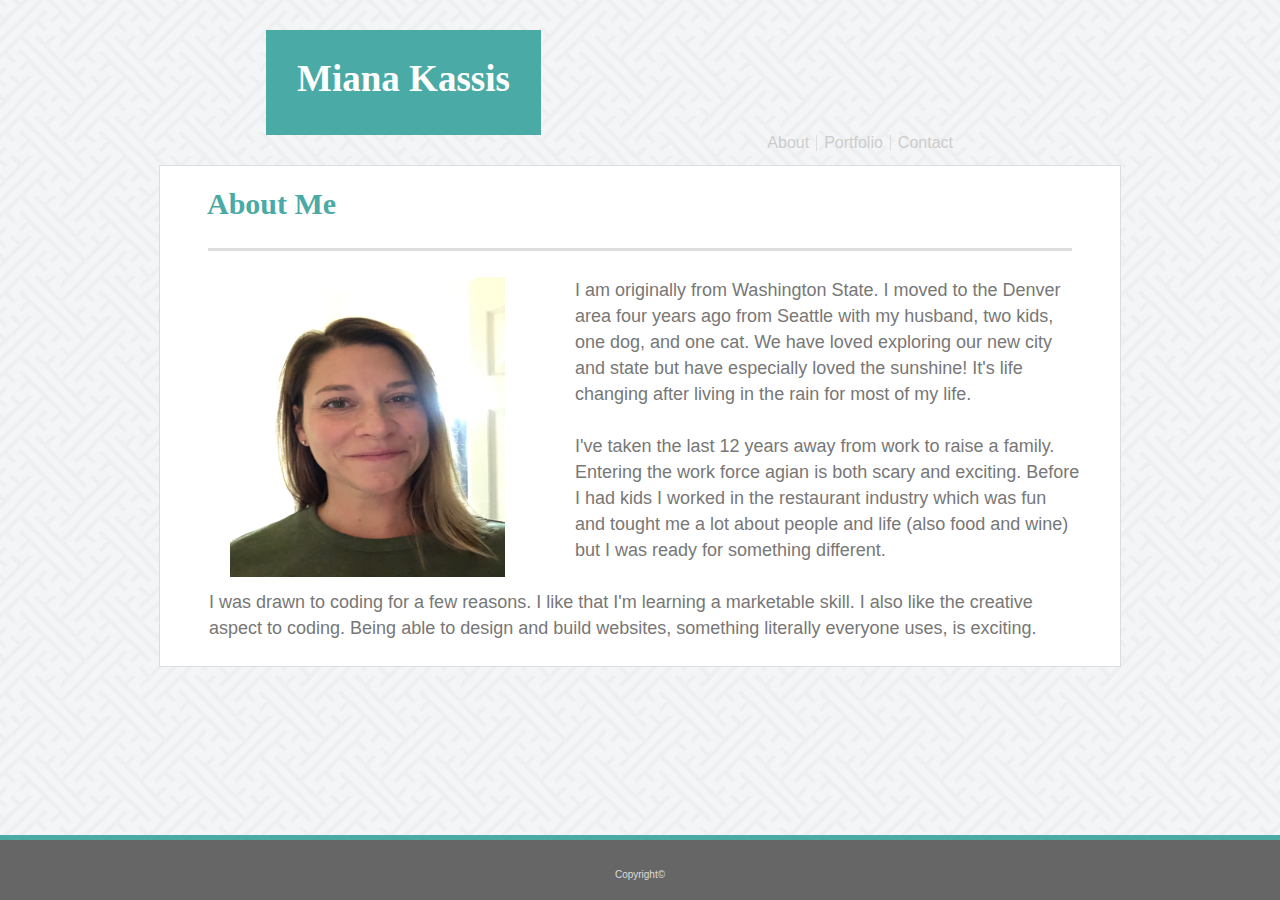
<file: index.html>
<!DOCTYPE html>
<html lang="en">
<head>
    <meta charset="UTF-8">
    <meta name="viewport" content="width=device-width, initial-scale=1.0">
    <meta http-equiv="X-UA-Compatible" content="ie=edge">
    <link rel="stylesheet" type="text/css" href="./assets/css/reset.css">
    <link rel="stylesheet" type="text/css" href="./assets/css/style.css">
    <title>Responsive Portfolio</title>
</head>

<body>
    <header class="site-header">
        <h2>Miana Kassis</h2>
    </header>
   
    <nav>
    <ul class="navigation">
            <li><a href="index.html">About</a></li>
            <li><a href="portfolio.html">Portfolio</a></li>
            <li><a href="contact.html">Contact</a></li>
          </ul>
        </nav>
        <div class="main-content">
    <section>
        <div class="container-1">
            <h2 class="page-header">About Me</h2>
            <br>
            <hr>
            <br>
           <img id="bio-image" src="./assets/images/IMG_3852.jpg" alt="Miana Kassis" height="300" width="275">
        
            <p>I am originally from Washington State. I moved to the Denver area four years ago from Seattle 
               with my husband, two kids, one dog, and one cat. We have loved exploring our new city and state but 
               have especially loved the sunshine! It's life changing after living in the rain for most of my life.
            </p>
            <br>

            <p>I've taken the last 12 years away from work to raise a family. Entering the work force agian is both scary and exciting.
                Before I had kids I worked in the restaurant industry which was fun and tought me a lot about people and life
                (also food and wine) but I was ready for something different.
            </p>
            <br>

            <p>I was drawn to coding for a few reasons. I like that I'm learning a marketable skill. I also like the creative
                aspect to coding. Being able to design and build websites, something literally everyone uses, is exciting.
            </p>
            </div>
        </section>
    </div>
        <div class="footer">
            <footer>Copyright©</footer>
        </div>

    
</body>
</html>
</file>
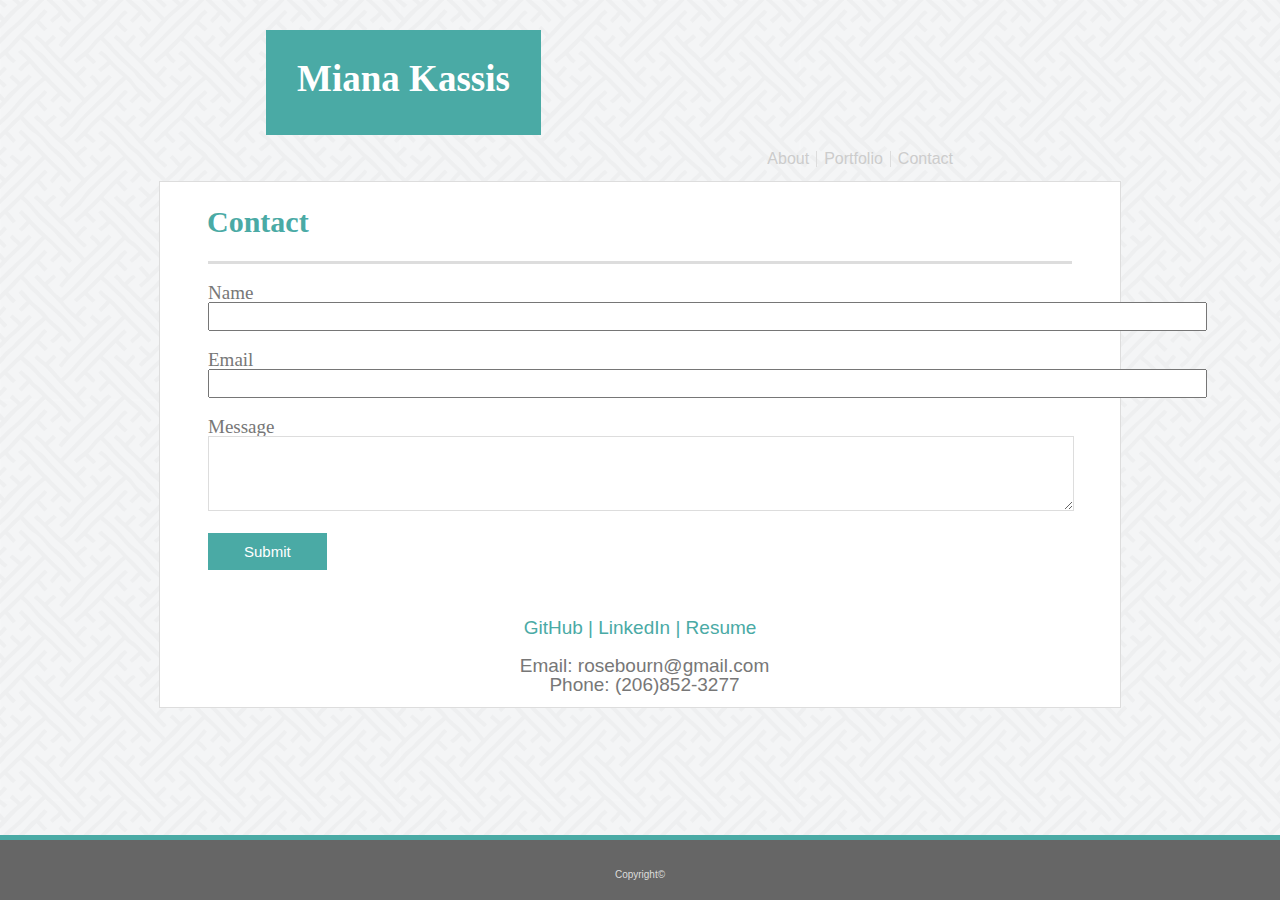
<file: contact.html>
<!DOCTYPE html>
<html lang="en">

<head>
    <meta charset="UTF-8">
    <meta name="viewport" content="width=device-width, initial-scale=1.0">
    <meta http-equiv="X-UA-Compatible" content="ie=edge">
    <link rel="stylesheet" type="text/css" href="./assets/css/reset.css">
    <link rel="stylesheet" type="text/css" href="./assets/css/style.css">
    <title>Responsive Portfolio</title>
</head>

<body>
    <header class="site-header">
        <h2>Miana Kassis</h2>
    </header>
    <br>

    <nav>
        <ul class="navigation">
            <li><a href="index.html">About</a></li>
            <li><a href="portfolio.html">Portfolio</a></li>
            <li><a href="contact.html">Contact</a></li>
        </ul>
    </nav>

    <section>
        <div class="container-2">
            <h2 class="page-header">Contact</h2>
            <br>
            <hr>
            <br>
            <form>
                Name<br>
                <input type="text" name="name" size="121">
                <br>
                <br>
                Email<br>
                <input type="text" name="email" size="121">
                <br>
                <br>
                Message<br>
                <textarea></textarea>
                <br>
                <br>
                <input type="submit" value="Submit">
            </form>
            <br>
            <br>

            <ul class="links">
                <li><a class="link-color" href="https://github.com/rosebourn" target="_blank">GitHub |</a></li>
                <li><a class="link-color" href="https://www.linkedin.com/in/mianakassis?trk=people-guest_profile-result-card_result-card_full-click" target="_blank">LinkedIn |</a></li>
                <li><a class="link-color" href="#">Resume</a></li>
            </ul>
            <br>
                <div class="email">
                <p>Email: rosebourn@gmail.com</p>
                <p>Phone: (206)852-3277</p>
            </div>
            
        </div>
    </section>
    <div class="footer">
        <footer>Copyright©</footer>
    </div>
</body>

</html>
</file>
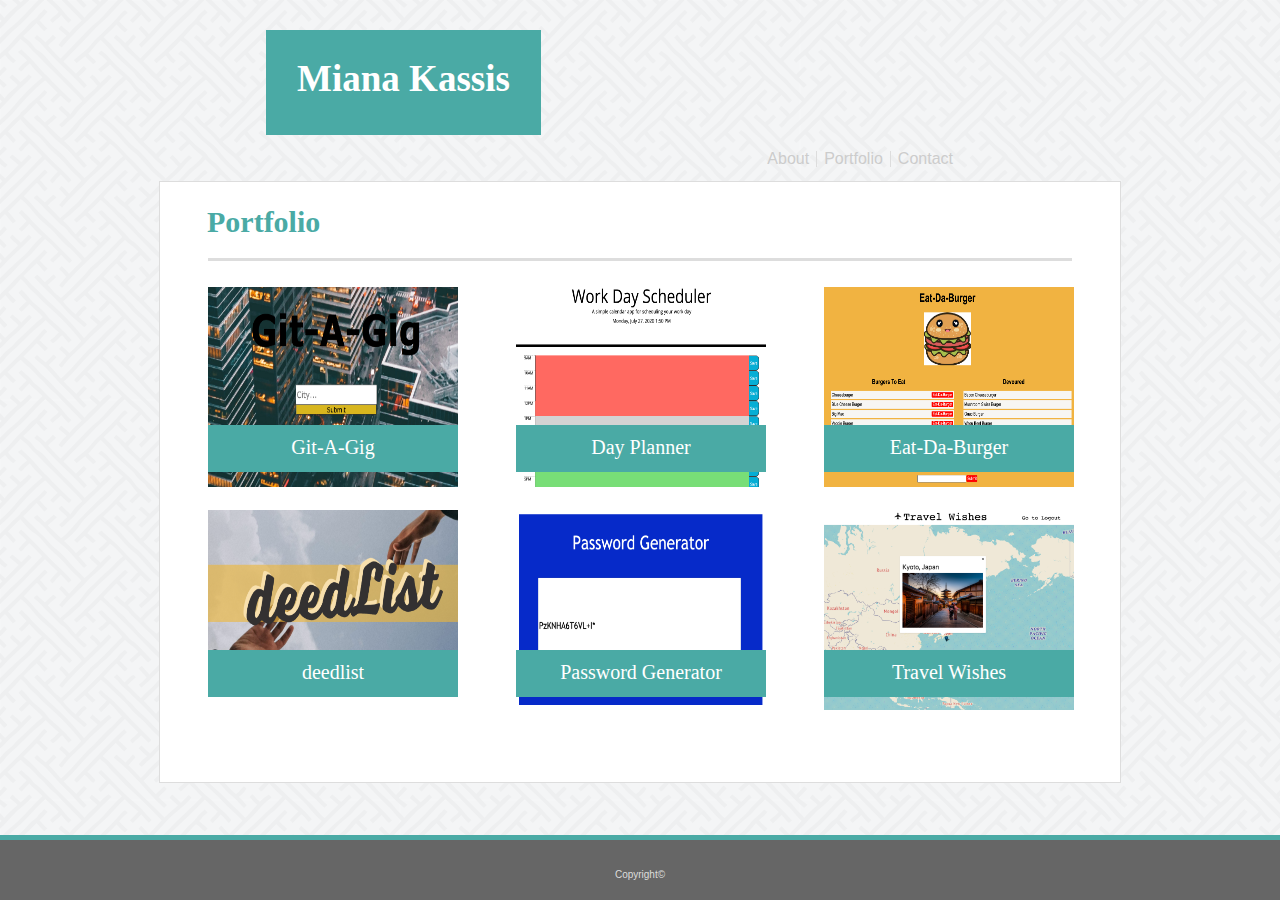
<file: portfolio.html>
<!DOCTYPE html>
<html lang="en">
<head>
    <meta charset="UTF-8">
    <meta name="viewport" content="width=device-width, initial-scale=1.0">
    <meta http-equiv="X-UA-Compatible" content="ie=edge">
    <link rel="stylesheet" type="text/css" href="./assets/css/reset.css">
    <link rel="stylesheet" type="text/css" href="./assets/css/style.css">
    <title>Responsive Portfolio</title>
</head>
<body>
    <header class="site-header">
        <h2>Miana Kassis</h2>
    </header>
    <br>

<nav>
    <ul class="navigation">
        <li><a href="index.html">About</a></li>
        <li><a href="portfolio.html">Portfolio</a></li>
        <li><a href="contact.html">Contact</a></li>
    </ul>
</nav>

<section>

<div class="container-3">

    <h2 class="page-header">Portfolio</h2>
    <br>
    <hr>
    <br>

    <div class="gallery">
          
    <a href="https://rosebourn.github.io/Freelance-Connector-Take2/" target="_blank"><img src="./assets/images/Project1.png" width="250" height="200" title="Git-A-Gig" alt="Git-A-Gig"></a>
        <div class="text-block-1">
            <a class="card-title" href="https://rosebourn.github.io/Freelance-Connector-Take2/" target="_blank"><h3>Git-A-Gig</h3></a>
        </div>
    </div>

    <div class="gallery">
           
    <a href="https://rosebourn.github.io/Day-Planner/" target="_blank"><img src="./assets/images/DayPlanner2.png" width="250" height="200" title="Day Planner" alt="Day Planner"></a>
        <div class="text-block-1">
            <a class="card-title" href="https://rosebourn.github.io/Day-Planner/" target="_blank"><h3>Day Planner</h3></a>
        </div>
    </div>

    <div class="gallery">
           
    <a href="https://fathomless-tundra-95725.herokuapp.com/" target="_blank"><img src="./assets/images/Burger.png" width="250" height="200" title="Eat-Da-Burger" alt="Eat-Da-Burger"></a>
        <div class="text-block-1">
            <a class="card-title" href="https://fathomless-tundra-95725.herokuapp.com/" target="_blank"><h3>Eat-Da-Burger</h3></a>
        </div>
    </div>

    <div class="gallery">
            
    <a href="https://deedlist.herokuapp.com/" target="_blank"><img src="./assets/images/deedList.png" width="250" height="200" title="deedlist" alt="deedlist"></a>
        <div class="text-block-2">
            <a class="card-title" href="https://deedlist.herokuapp.com/" target="_blank"><h3>deedlist</h3></a>
        </div>
    </div>

    <div class="gallery">
            
        
    <a href="https://rosebourn.github.io/Password-Generator/" target="_blank"><img src="./assets/images/Password.png" width="250" height="200" title="Note Taker" alt="Note Taker"></a>
        <div class="text-block-2">
            <a class="card-title" href="https://rosebourn.github.io/Password-Generator/" target="_blank"><h3>Password Generator</h3></a>
        </div>
    </div>

    <div class="gallery">
            
        
        <a href="https://travel-wishes.herokuapp.com/" target="_blank"><img src="./assets/images/TravelWishes.png" width="250" height="200" title="Note Taker" alt="Note Taker"></a>
            <div class="text-block-2">
                <a class="card-title" href="https://travel-wishes.herokuapp.com/" target="_blank"><h3>Travel Wishes</h3></a>
            </div>
        </div>

</div>

</section>
<div class="footer">
    <footer>Copyright©</footer>
</div>
</body>
</html>
</file>
<file: assets/css/style.css>
.site-header {
    background: #4aaaa5;
    height: 75px;
    width: 275px;
    border: 0;
    margin-left: 266px;
    margin-top: 30px;
    padding-top: 30px;
    padding-bottom: 0;
    font-size: 37px;
    font-weight: bold;
    text-align: center;
    color: white; 
    font-family: Georgia, 'Times New Roman', Times, serif;
}

.container-1 {
    width: 960px;
    height: 500px;
    background: #ffffff;
    color: #777777;
    font-size: 18px;
    line-height: 26px;
    margin: 0 auto;
    border: 1px solid #dddddd;
}

.page-header {
    color: #4aaaa5;
    font-family: Georgia, 'Times New Roman', Times, serif;
    font-size: 30px;
    font-weight: bold;
    padding: 5px 5px 5px 5px;
    margin-left: 42px;
    margin-top: 20px;
}

div.gallery {
    position: relative;
    margin: 10px;
    float: left;
    margin-left: 48px;
}

.text-block-1 {
    position: fixed;
    top: 425px;
    background: #4aaaa5;
    color: white;
    font-size: 20px;
    height: 35px;
    width: 250px;
    text-align: center;
    padding-top: 12px;
}

.text-block-2 {
    position: fixed;
    top: 650px;
    background: #4aaaa5;
    color: white;
    font-size: 20px;
    height: 35px;
    width: 250px;
    text-align: center;
    padding-top: 12px;
}

#bio-image {
    /* transform: rotate(90deg); */
    float: left;
    margin-right: 70px;
    margin-left: 70px;
}

.navigation {
    font-family: 'Arial', 'Helvetica Neue', Helvetica, sans-serif;
    float: right;
}

nav {
    margin-bottom: 30px;
    margin-right: 25%;
}

ul.navigation li {
  list-style-type: none;
  float: left;
  padding-right: 7px;
  padding-left: 7px;
  border-right: 1px solid #dddddd;
}

ul.navigation li:last-child {
    border-right: none;
}

a {
    color: #cccccc;
    text-decoration: none;
}

body {
    background-image: url(../images/interlaced/interlaced.png);
}   

footer {
    background: #666666;
    text-align: center;
    height: 30px;
    padding-top: 30px;
    font-size: 10px;
    font-family: 'Arial', 'Helvetica Neue', Helvetica, sans-serif;
    color: #dddddd;
    border-top: 5px solid #4aaaa5;
    position: absolute;
    bottom: 0px;
    width: 100%;
}

.container-2 {
    width: 960px;
    height: 525px;
    background: #ffffff;
    color: #777777;
    font-size: 19px;
    margin: 0 auto;
    border: 1px solid #dddddd;
}

textarea {
    width: 95%;
    height: 75px;
    padding: 15px 22px;
    box-sizing: border-box;
    border-color: #dddddd;
}

input[type=submit] {
    background-color: #4aaaa5;
    color: #ffffff;
    font-size: 15px;
    border: none;
    padding: 10px 36px;
    margin-bottom: 10px;
    cursor: pointer;
}

p {
    font-family: 'Arial', 'Helvetica Neue', Helvetica, sans-serif;
    margin-left: 49px;
    margin-right: 40px;
}

.container-3 {
    width: 960px;
    height: 600px;
    background: #ffffff;
    margin: 0 auto;
    border: 1px solid #dddddd;
}

.links {
    text-align: center;
    list-style-type: none;
    padding-right: 7px;
    padding-left: 7px;
    font-family: 'Arial', 'Helvetica Neue', Helvetica, sans-serif;
}

.link-color {
    color: #4aaaa5;
}

ul.links li {
    display: inline;
}

.email {
    text-align: center;
}

form {
    margin-left: 48px;
}

input[type=text] {
    padding: 5px;
}

.card-title {
    color: white;
}

hr {
    width: 90%;
    margin: 0 auto;
    height: 3px;
    background-color: #dddddd;
    border: 0;
}

@media screen and (max-width: 640px) {
    .site-header {
        position: static;
        margin: auto 0;
        height: 40px;
        padding-top: 15px;
        padding-bottom: 15px;
    }

    .navigation {
        margin-right: 50%;
    }

    nav {
        margin-top: 9px;
    }

    .page-header {
        margin-top: 10px;
    }

    #bio-image {
        height: 200px;
        width: 175px;
    }

    .container-1 {
        width: 525px;
        height: 610px;
        font-size: 13px;
    }

    .container-2 {
        width: 525px;
        height: 550px;
    }

    .container-3 {
        width: 575px;
        height: 1200px;
    }

    footer {
        position: absolute;
        bottom: 0;
        width: 100%;
        height: 25px;
        padding: 2px;
    }

    input[type=text] {
        width: 92%;
    }

    form {
        margin-left: 30px;
    }
}

@media screen and (min-width: 641px) and (max-width: 768px) {
    .site-header {
        margin: auto 0;
        height: 40px;
        padding-top: 15px;
        padding-bottom: 15px;
    }

    .navigation {
        margin-right: 50%;
    }

    nav {
        margin-top: 9px;
    }

    #bio-image {
        height: 250px;
        width: 200px;
    }

    .container-1 {
        width: 600px;
        height: 625px;
        font-size: 15px;
    }

    .container-2 {
        width: 625px;
        height: 550px;
    }

    .container-3 {
        width: 700px;
        height: 770px;
    }

    footer {
        position: absolute;
        bottom: 0;
        width: 100%;
        height: 25px;
        padding: 2px;
    }

    input[type=text] {
        width: 93%;
    }

    form {
        margin-left: 33px;
    }
}

@media screen and (min-width: 769px) and (max-width: 980px) {
    
    .site-header {
        margin: auto 0;
        padding-top: 30px;
        height: 65px;
    }

    .navigation {
        margin-right: 50%;
    }

    nav {
        margin-top: 9px;
    }

    #bio-image {
        height: 250px;
        width: 200px;
    }
    
    .container-1 {
        width: 750px;
        height: 550px;
        font-size: 16px;
    }

    .container-2 {
        width: 800px;
        height: 550px;
    }

    .container-3 {
        width: 750px;
        height: 775px;
    }

    input[type=text] {
        width: 93%;
    }

    form {
        margin-left: 43px;
    }

    footer {
        position: absolute;
        bottom: 0;
        width: 100%;
        height: 25px;
        padding: 2px;
    }
}
</file>
